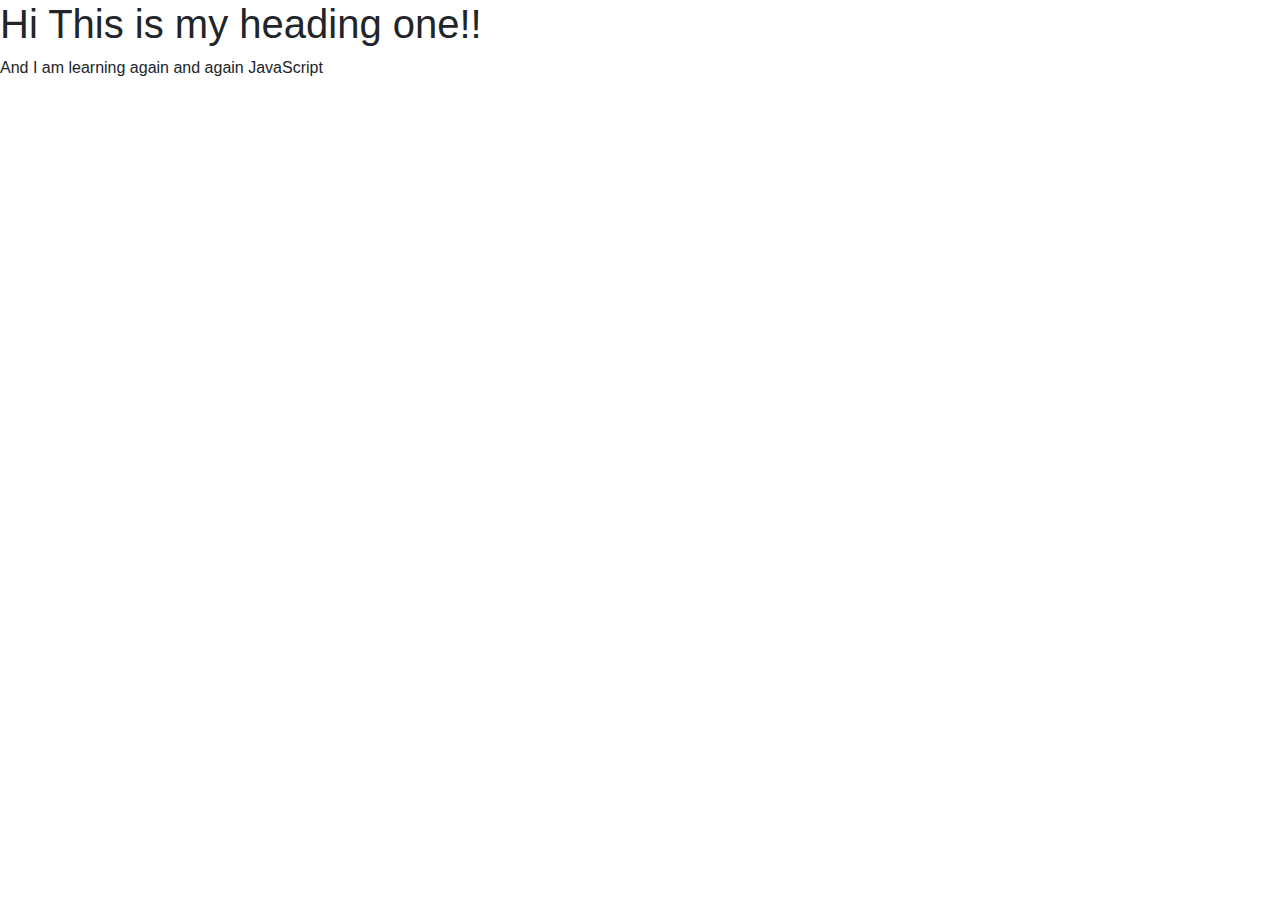
<file: index.html>
<!DOCTYPE html>
<html lang="en">
<head>
<meta charset="UTF-8">
<meta name="viewport" content="width=device-width, initial-scale=1.0">
<meta http-equiv="X-UA-Compatible" content="ie=edge">
<link rel="stylesheet" href="https://cdnjs.cloudflare.com/ajax/libs/twitter-bootstrap/4.1.3/css/bootstrap.min.css">
<link rel="stylesheet" href="https://use.fontawesome.com/releases/v5.3.1/css/all.css">
<link rel="stylesheet" href="style.css">
<title>Welcome</title>
</head>
<body>

    <h1 class="heading-one">Hi This is my heading one!!</h1>
    <p>And I am learning again and again JavaScript</p>

    <script src="index.js"></script>
    <script src="ternaryOperator.js"></script>
    <script src="loops.js"></script>
    

<script src="https://cdnjs.cloudflare.com/ajax/libs/jquery/3.3.1/jquery.slim.min.js"></script>
<script src="https://cdnjs.cloudflare.com/ajax/libs/popper.js/1.13.0/umd/popper.min.js"></script>
<script src="https://cdnjs.cloudflare.com/ajax/libs/twitter-bootstrap/4.1.3/js/bootstrap.min.js"></script>
</body>
</html>
</file>
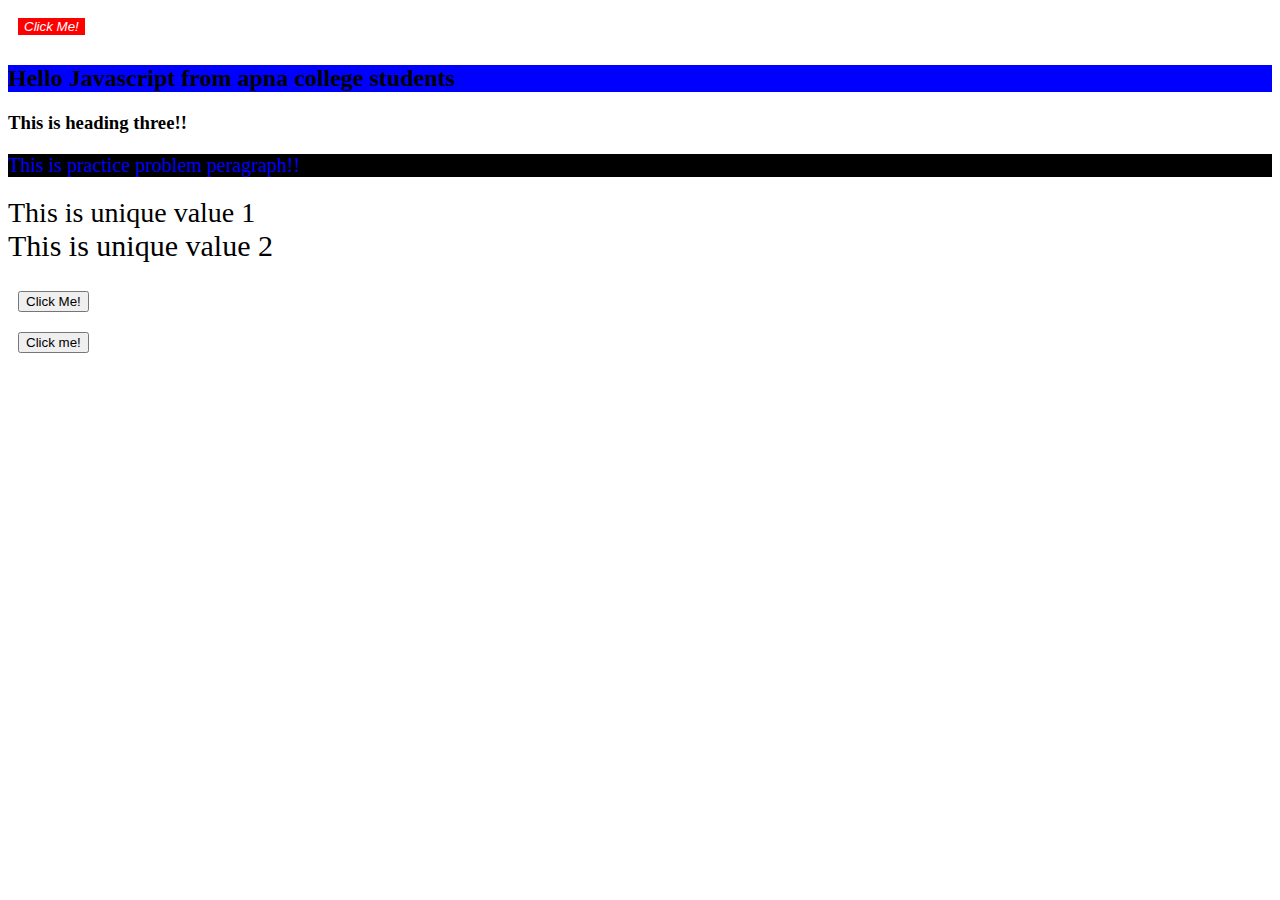
<file: DOM practice problem.html>
<!DOCTYPE html>
<html lang="en">
<head>
    <meta charset="UTF-8">
    <meta name="viewport" content="width=device-width, initial-scale=1.0">
    <title>Document</title>
    <link rel="stylesheet" href="style.css">
</head>
<body>
    <div class="headDiv">
        <h2 class="headingTwo">Hello Javascript</h2>
        <h3 class="headingThree">This is heading three!!</h3>
    </div>
    <p class="myPera">This is practice problem peragraph!!</p>
    <div class="box">First div</div>
    <div class="box">Second div</div>
    <div class="box">Third div</div>
    <div>
        <button ondblclick="console.log('Clicked')">Click Me!</button>
    </div>
    <script src="DOM practice problem.js"></script>
</body>
</html>
</file>
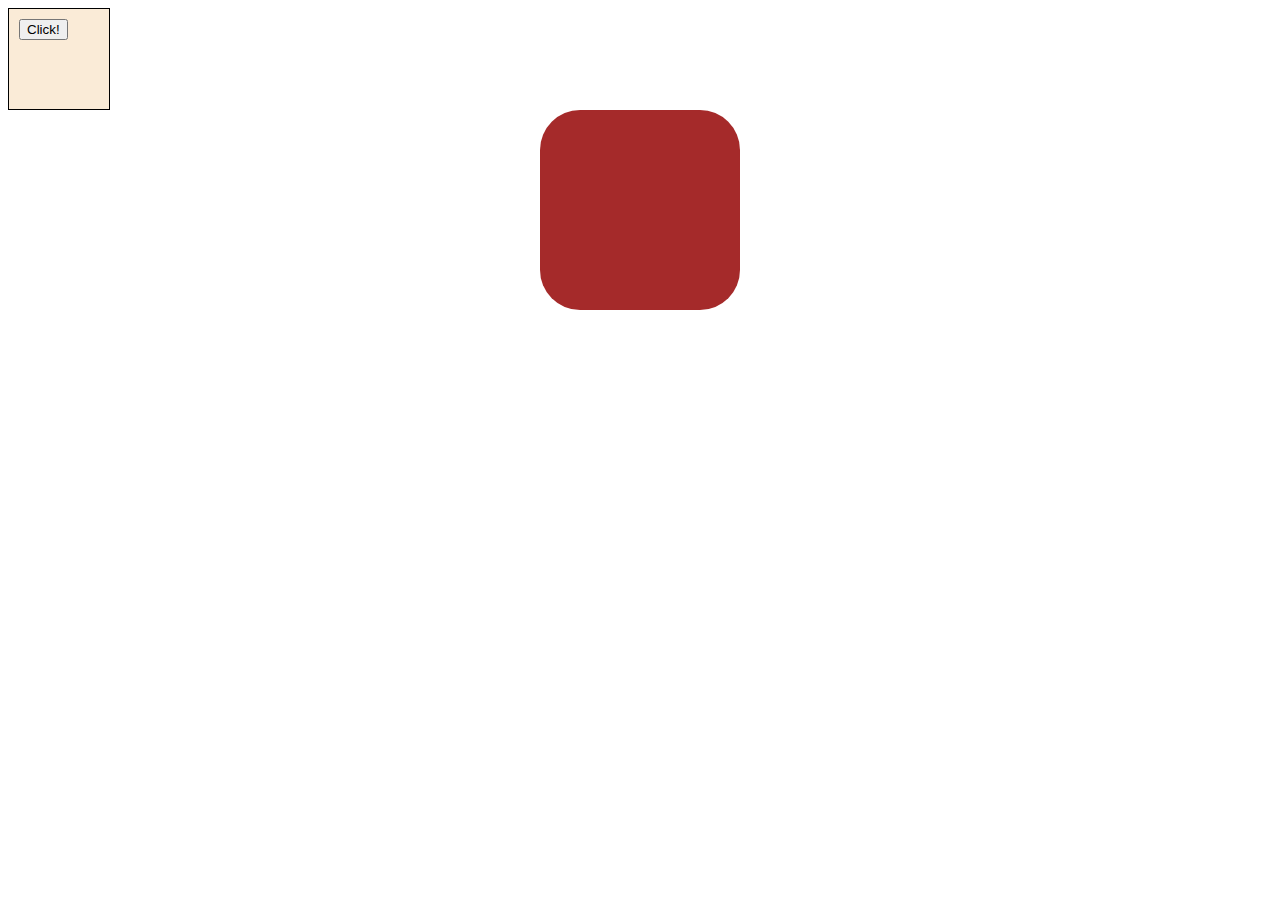
<file: Events.html>
<!DOCTYPE html>
<html lang="en">
<head>
    <meta charset="UTF-8">
    <meta name="viewport" content="width=device-width, initial-scale=1.0">
    <title>Events</title>
    <link rel="stylesheet" href="style.css">
</head>
<body>
    <div class="container">
        <button onclick="console.log('Clicked')" id="btn1">Click!</button>
    </div>
    <div class="container2">
        
    </div>
    <script src="Events.js"></script>
</body>
</html>
</file>
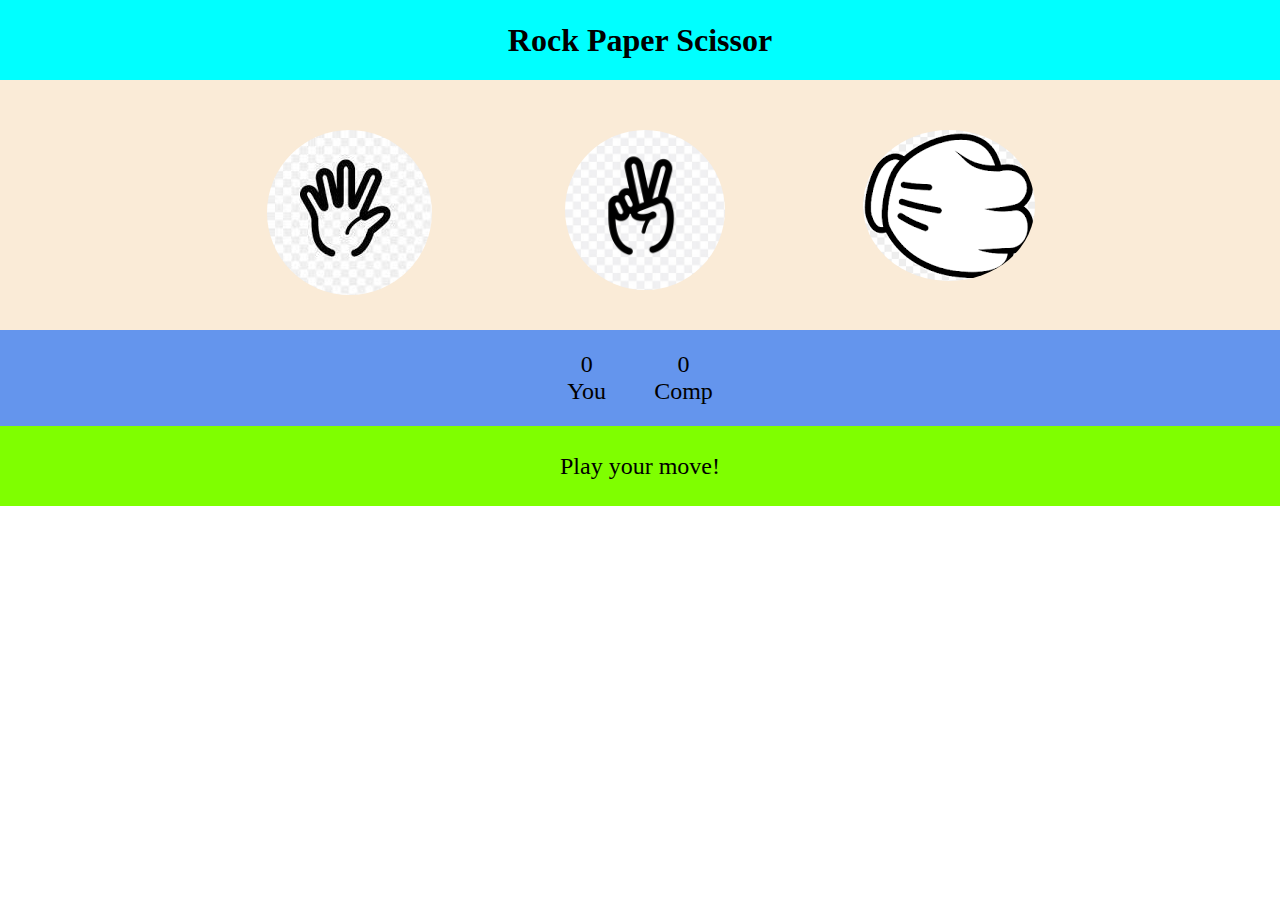
<file: indexx.html>
<!DOCTYPE html>
<html lang="en">
<head>
    <meta charset="UTF-8">
    <meta name="viewport" content="width=device-width, initial-scale=1.0">
    <title>Rock Paper Scissors Game</title>
    <link rel="stylesheet" href="stylee.css">
</head>
<body>
    <h1>Rock Paper Scissor</h1>
    <div class="choices">
        <div class="choice" id="paper">
            <img src="images/paper.jpeg" alt="" class="paper">
        </div>
        <div class="choice" id="scissors">
            <img src="images/rock.jpeg" alt="" class="rock">
        </div>
        <div class="choice" id="rock">
            <img src="images/scissors.png" alt="" class="scissors">
        </div>
    </div>
    <div class="score-board">
        <div class="score">
            <p id="user-score">0</p>
            <p>You</p>
        </div>
        <div class="score">
            <p id="comp-score">0</p>
            <p>Comp</p>
        </div>
    </div>
    <div class="msg-container">
        <p id="msg">Play your move!</p>
    </div>
    <script src="app.js"></script>
</body>
</html>
</file>
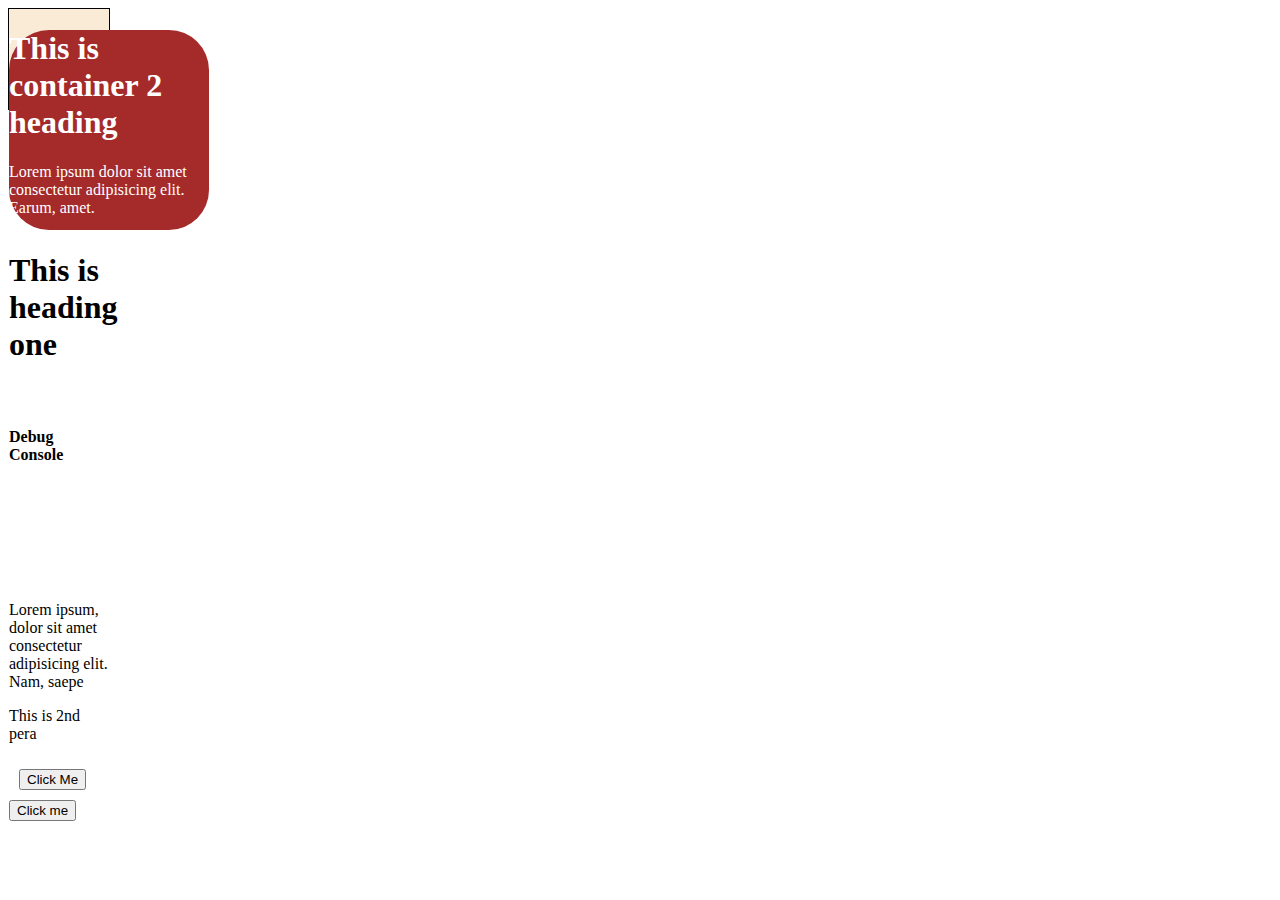
<file: main.html>
<!DOCTYPE html>
<html lang="en">
<head>
    <meta charset="UTF-8">
    <meta name="viewport" content="width=device-width, initial-scale=1.0">
    <title>Document</title>
    <link rel="stylesheet" href="style.css">
</head>
<body>
    <div class="container">
        <div class="container2">
            <h1>This is container 2 heading</h1>
            <p>Lorem ipsum dolor sit amet consectetur adipisicing elit. Earum, amet.</p>
        </div>
        <h1 id="headingOne">This is heading one</h1>
        <h3 style="visibility: hidden;">Hello world</h3>
        <h4 class="headingFour">Debug Console</h4>
        <p class="pera"><p>Lorem ipsum, dolor sit amet consectetur adipisicing elit. Nam, saepe</p></p>
        <p class="pera2">This is 2nd pera</p>
        <button type="submit">Click Me</button>
        <input id='input' type="submit" value="Click me">
    </div>

    <script src="DOM.js"></script>
</body>
</html>
</file>
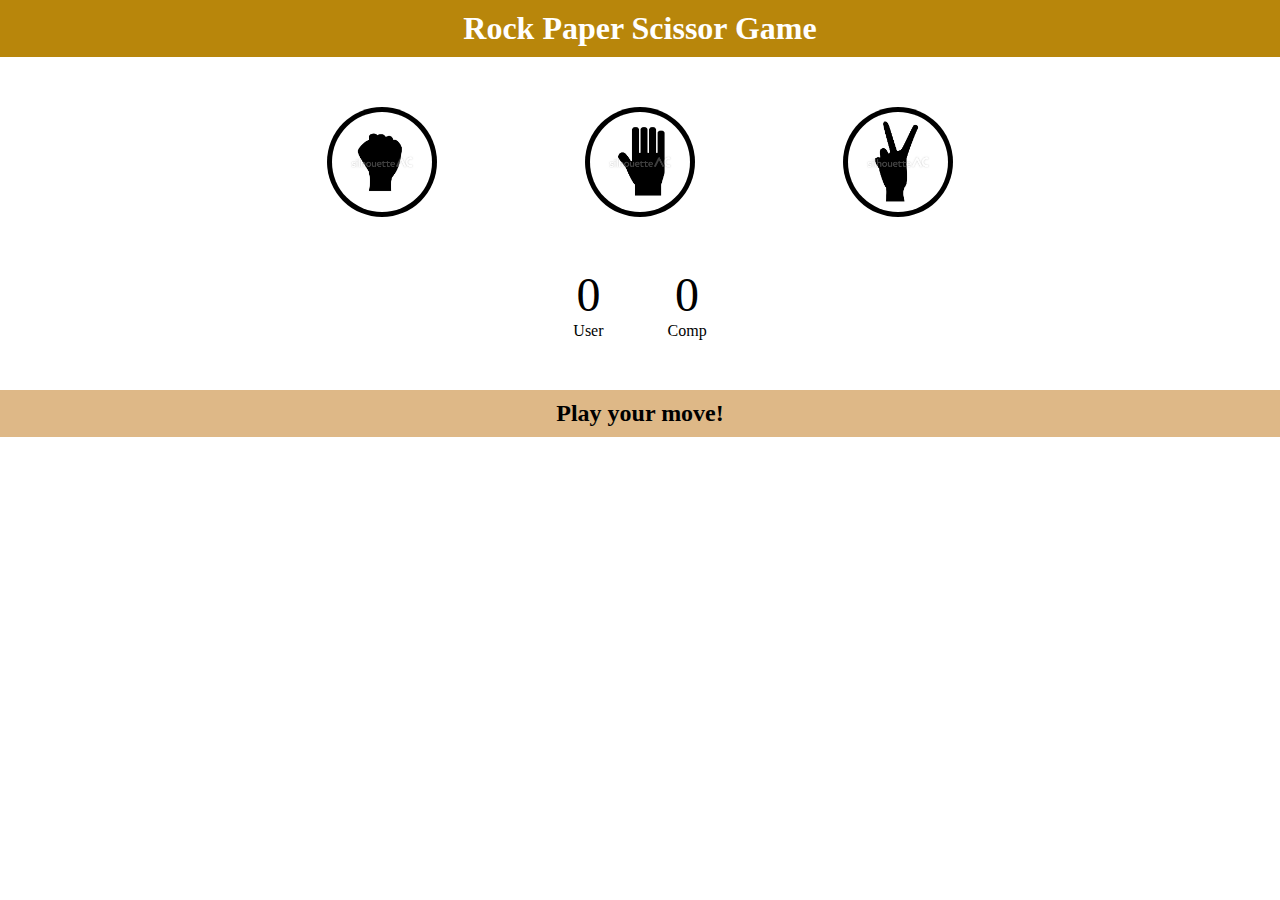
<file: new.html>
<!DOCTYPE html>
<html lang="en">
<head>
    <meta charset="UTF-8">
    <meta name="viewport" content="width=device-width, initial-scale=1.0">
    <title>New Rock Paper</title>
    <link rel="stylesheet" href="new.css">
</head>
<body>
    <div class="conatiner">
        <div class="head">
            <h1>Rock Paper Scissor Game</h1>
        </div>
        <div class="choices">
            <div class="choice" id="rock">
                <img src="image/rock.jpg" alt="">    
            </div>
            <div class="choice" id="paper">
                <img src="image/paper.jpg" alt="">
            </div>
            <div class="choice" id="scissor">
                <img src="image/scissor.jpg" alt="">
            </div>
        </div>
        <div class="score">
            <div class="user">
                <p class="user-score">0</p>
                <p>User</p>
            </div>
            <div class="comp">
                <p class="comp-score">0</p>
                <p>Comp</p>
            </div>
        </div>
        <div class="msg">
            <h2>Play your move!</h2>
        </div>
        <p class="msg-pera"></p>
    </div>
    <script src="new.js"></script>
</body>
</html>
</file>
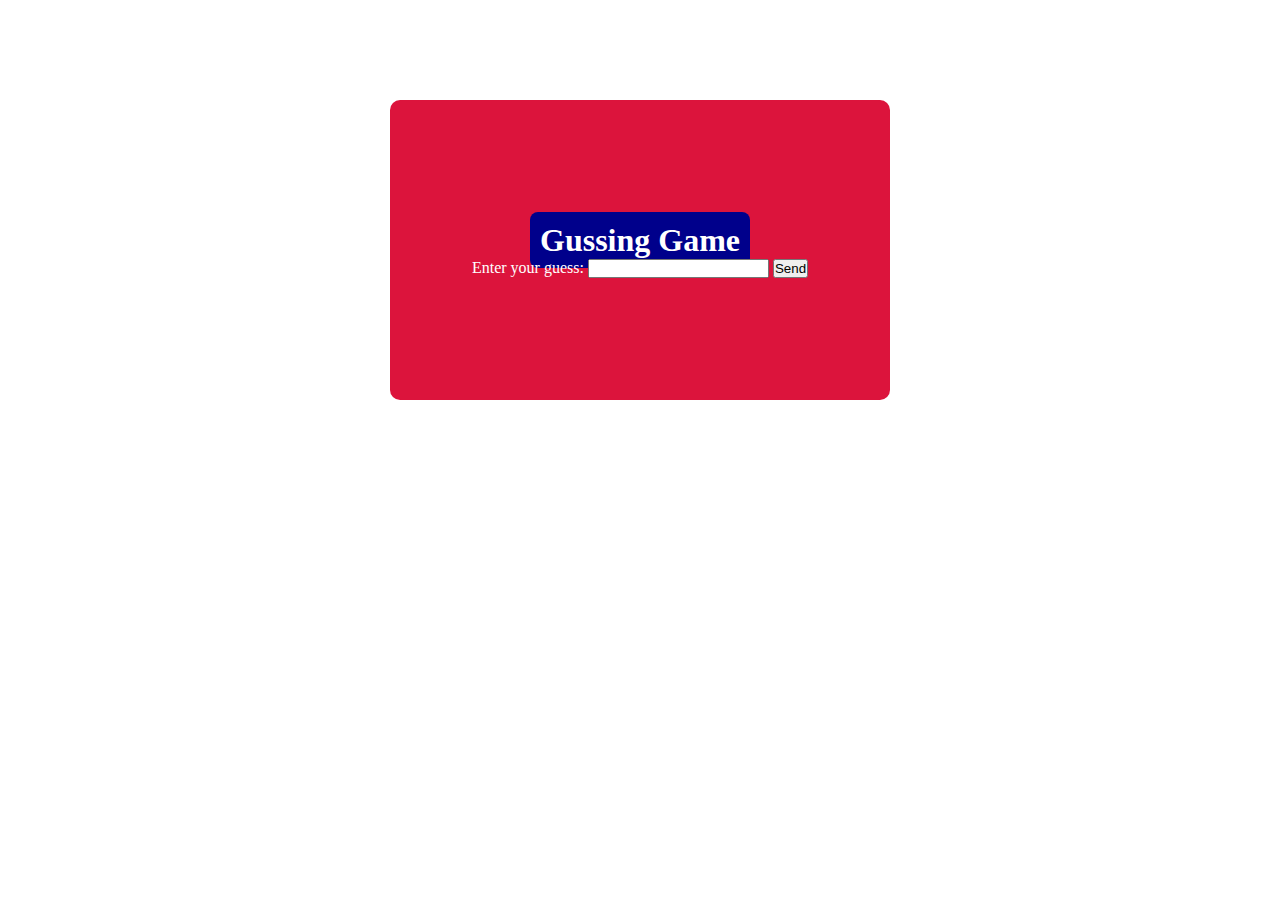
<file: random.html>
<!DOCTYPE html>
<html lang="en">
<head>
    <meta charset="UTF-8">
    <meta name="viewport" content="width=device-width, initial-scale=1.0">
    <title>Random Number Game</title>
    <link rel="stylesheet" href="random.css">
</head>
<body>

    <div class="container">
        <div>
            <h1>Gussing Game</h1>
        </div>
        <div class="form-field">
            <form action="">
                <label for="">Enter your guess: </label>
                <input type="text" name="text" id="guess-number">
                <button type="submit" name="button" id="btn">Send</button>
            </form>
        </div>
        <p class="result-pera"></p>
    </div>

    <script src="random.js"></script>
</body>
</html>
</file>
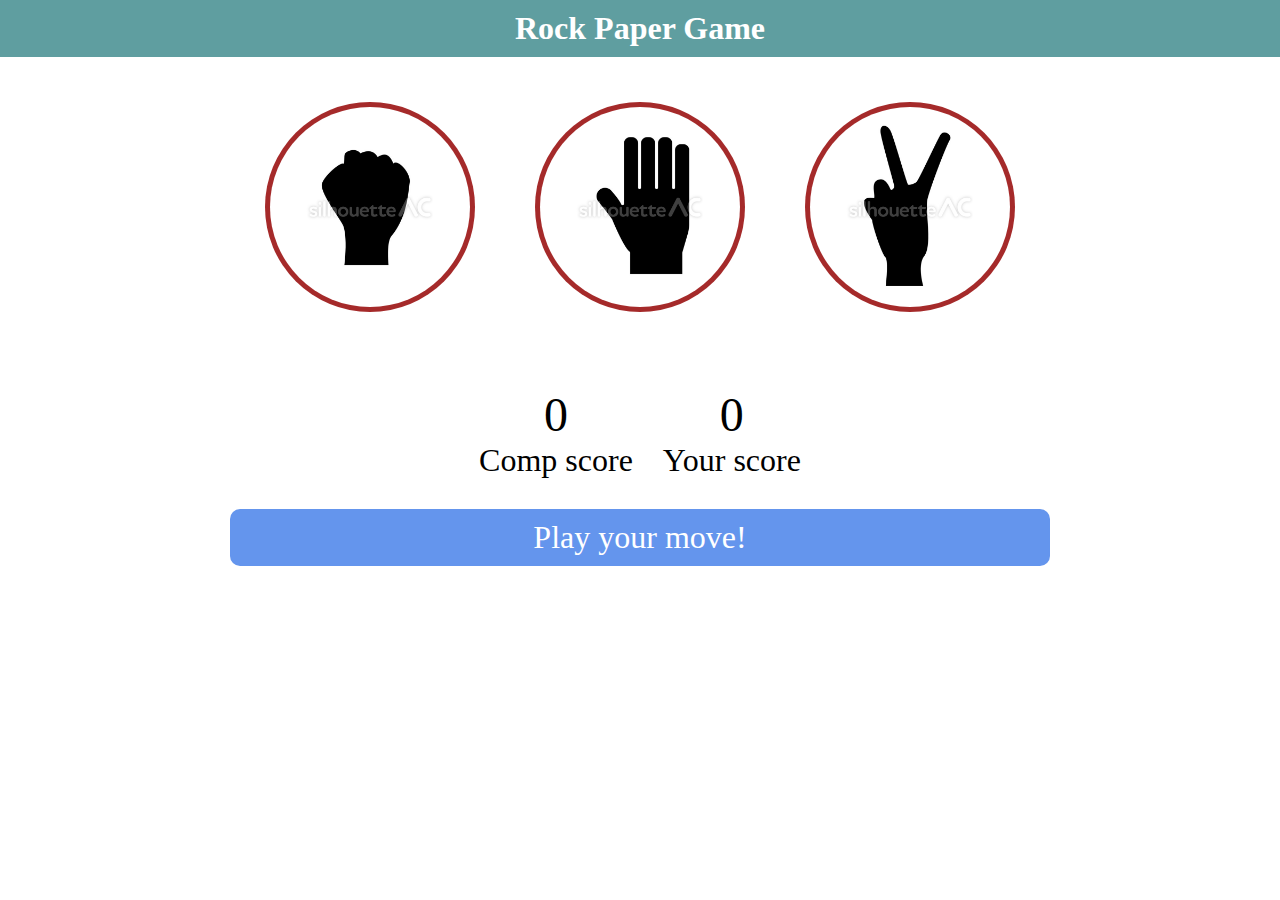
<file: rockPaperNew.html>
<!DOCTYPE html>
<html lang="en">
<head>
    <meta charset="UTF-8">
    <meta name="viewport" content="width=device-width, initial-scale=1.0">
    <title>Rock Paper Game</title>
    <link rel="stylesheet" href="rockPaperNew.css">
</head>
<body>
    <div class="container">
        <div class="header">
            <h1>Rock Paper Game</h1>
        </div>
        <div class="body">
            <div class="choice" id="rock">
                <img src="image/rock.jpg" alt="image" id="rock">
            </div>
            <div class="choice" id="paper">
                <img src="image/paper.jpg" alt="image" id="paper">
            </div>
            <div class="choice" id="scissor">
                <img src="image/scissor.jpg" alt="image" id="scissor">
            </div>
        </div>
        <div class="score-card">
            <div class="score">
                <p class="comp-score">0</p>
                <p>Comp score</p>
            </div>
            <div class="score">
                <p class="user-score">0</p>
                <p>Your score</p>
            </div>
        </div>
        <div class="footer">
            <p class="result-pera">Play your move!</p>
        </div>
    </div>

    <script src="rockPaperNew.js"></script>
</body>
</html>
</file>
<file: style.css>
.myPera {
    color: blue;
    font-size: 20px;
}

.yourPera {
    background-color: black;
}

.container {
    height: 100px;
    width: 100px;
    background-color: antiquewhite;
    border: 1px solid black;
}

button {
    margin: 10px;
}

.dark {
    background-color: black;
    color: white;
}
.light {
    background-color: white;
    color: black;
}

.container2 {
    height: 200px;
    width: 200px;
    background-color: brown;
    color: white;
    border-radius: 40px;
    margin: 0 auto;
}

.pera {
    padding: 50px;
}
</file>
<file: stylee.css>
* {
    margin: 0;
    padding: 0;
}
h1 {
    height: 5rem;
    line-height: 5rem;
    background-color: aqua;
    text-align: center;
}
.choices {
    text-align: center;
    background-color: antiquewhite;
    display: flex;
    justify-content: center;
    gap: 3rem;
}
.choice:hover {
    opacity: 50%;
    cursor: pointer;
}
.choice {
    height: 250px;
    width: 250px;
}
.rock {
    border-radius: 50%;
    height: 160px;
    width: 160px;
    margin: 50px;
}
.paper {
    border-radius: 50%;
    margin: 50px;
}
.scissors {
    border-radius: 50%;
    margin: 50px;
}
.score-board {
    text-align: center;
    background-color: cornflowerblue;
    height: 6rem;
    display: flex;
    align-items: center;
    justify-content: center;
    gap: 3rem;
}
.msg-container {
    text-align: center;
    background-color: chartreuse;
    height: 5rem;
    line-height: 5rem;
    font-size: 1.5rem;
}
.score {
    font-size: 1.5rem;
}
</file>
<file: new.css>
* {
    margin: 0;
    padding: 0;
    text-align: center;
}

h1 {
    background-color: darkgoldenrod;
    color: white;
    padding: 10px;
}

.choices {
    display: flex;
    justify-content: center;
    align-items: center;
    gap: 3rem;
}

.choice {
    width: 110px;
    height: 110px;
    border-radius: 50%;
    background-color: black;
    display: flex;
    justify-content: center;
    align-items: center;
    margin: 50px;
}

img {
    width: 100px;
    height: 100px;
    border-radius: 50%;
}

.choice:hover {
    background-color: red;
    cursor: pointer;
}

.score {
    display: flex;
    justify-content: center;
    align-items: center;
    gap: 4rem;
}

.user-score {
    font-size: 3rem;
}

.comp-score {
    font-size: 3rem;
}

.msg {
    margin-top: 50px;
    padding: 10px;
    background-color: burlywood;
   
    
}
</file>
<file: random.css>
* {
    margin: 0px;
    padding: 0px;
    text-align: center;
}

.container {
    width: 500px;
    height: 300px;
    background-color: crimson;
    color: white;
    margin: 0 auto;
    margin-top: 100px;
    border-radius: 10px;
    display: flex;
    flex-direction: column;
    justify-content: center;
    align-items: center;
}

h1 {
    display: inline;
    background-color: darkblue;
    padding: 10px;
    border-radius: 8px;
    
}

.msg-container {
    margin-top: 50px;
    background-color:cornflowerblue;
    height: 200px;
    width: 400px;
    font-size: 1.5rem;
}

#guessNumber {
    padding: 6px;
    border: nono;
    font-size: 1rem;
}

.input {
    margin-top: 10px;
}

.btn {
    padding: 5px;
    border: none;
    border-radius: 3px;
    width: 50px;
    height: 30px;
    margin-left: 320px;
}

.btn:hover{
    cursor: pointer;
    background-color: gray;
}
</file>
<file: rockPaperNew.css>
* {
    margin: 0;
    padding: 0;
    text-align: center;
}

h1 {
    background-color: cadetblue;
    color: white;
    padding: 10px;
}

.body {
    display: flex;
    justify-content: center;
    align-items: center;
    height: 300px;
}

img {
    height: 200px;
    width: 200px;
    border-radius: 50%;
    line-height: 220px;
}

img:hover {
    opacity: 60%;
    cursor: pointer;
}

.choice {
    height: 210px;
    margin-top: 30px;
    margin: 30px;
    width: 210px;
    border-radius: 50%;
    background-color: brown;
    display: flex;
    justify-content: center;
    align-items: center;
}

.result {
    display: flex;
    justify-content: center;
    font-size: 2rem;
}

.comp-score {
    font-size: 3rem;
}

.user-score {
    font-size: 3rem;
}

.score-card {
    display: flex;
    justify-content: center;
    gap: 30px; 
    padding: 30px;
    font-size: 2rem;
}

.footer {
    font-size: 2rem;
    background-color:cornflowerblue;
    width: 800px;
    margin: 0 auto;
    border-radius: 10px;
    color: white;
    padding: 10px;
}
</file>
